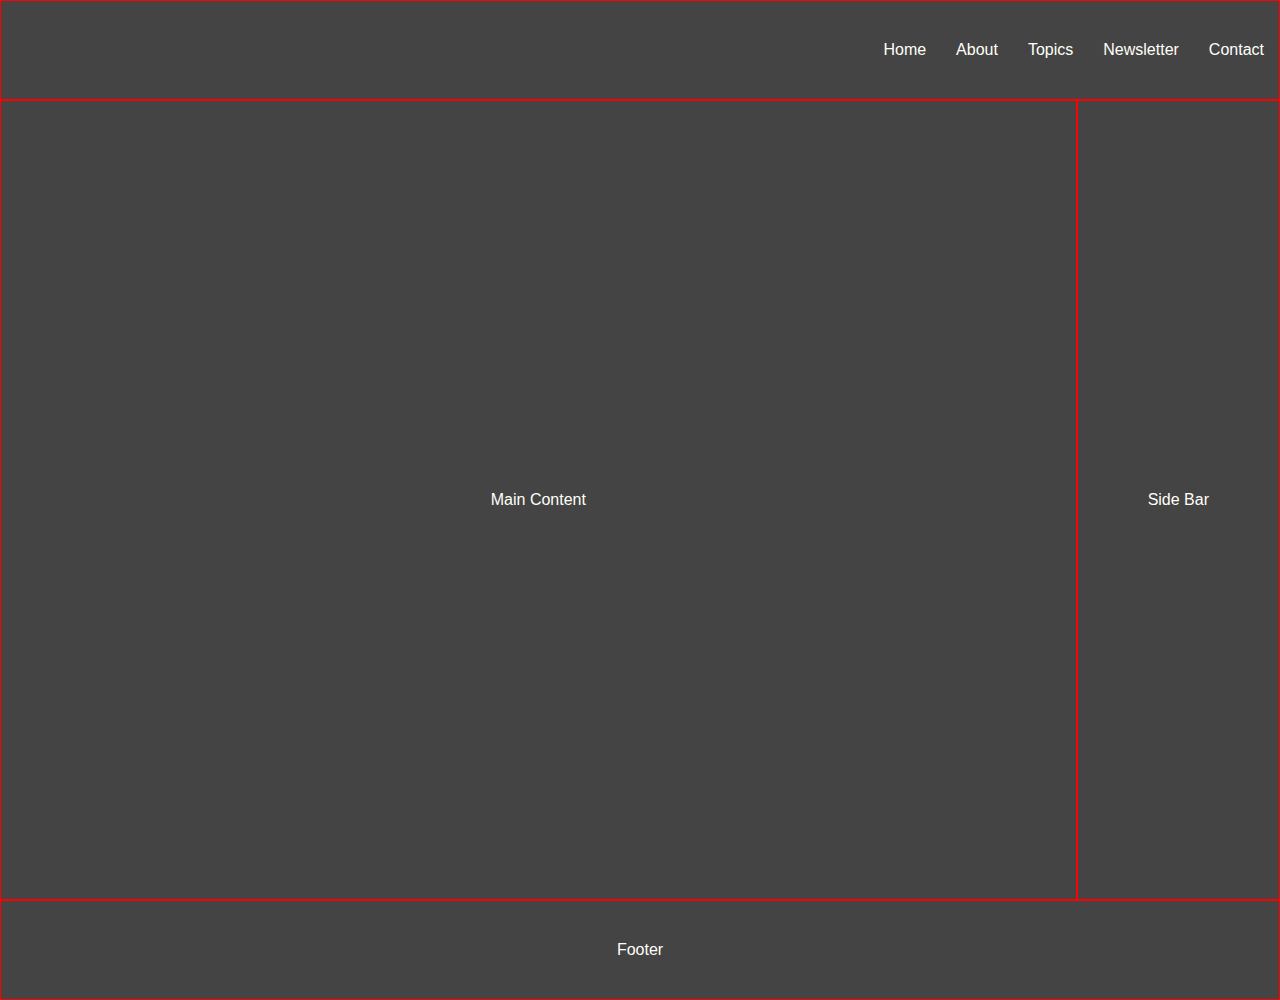
<file: blogpost.html>
<!DOCTYPE html>
<html lang="en">
<head>
    <meta charset="UTF-8">
    <meta name="viewport" content="width=device-width, initial-scale=1.0">
    <meta http-equiv="x-ua-compatiable" content"ie-edge">
    <meta name="description" content="All about Jay's journey to become a front-end web developer." />
    <title>Template Blog Post</title>
    <link rel="stylesheet" href="css/blog-post.css">
</head>
<body>
    <div class="container">
        <div class="header">
            <ul class="navbar">
                <li class="navbar-item"><a href="#home" class="navbar-item-link">Home</a></li>
                <li class="navbar-item"><a href="#about" class="navbar-item-link">About</a></li>
                <li class="navbar-item"><a href="#topics" class="navbar-item-link">Topics</a></li>
                <li class="navbar-item"><a href="#newsletter" class="navbar-item-link">Newsletter</a></li>
                <li class="navbar-item"><a href="#contact" class="navbar-item-link">Contact</a></li>
            </ul>
        </div>
        <div class="main">Main Content</div>
    <div class="sidebar">Side Bar</div>
    <div class="footer">Footer</div>
    </div>
</body>
</html>
</file>
<file: css/blog-post.css>
html {
    font-size: 100%;
    /*reader can adjust font size themselves*/
    box-sizing: border-box;
    /*element padding does not add width*/
}

*,
*::before,
*::after {
    box-sizing: inherit;
}

body {
    font-family: Arial, Helvetica, sans-serif;
    line-height: 1.3;
    margin: 0px;
    padding: 0px;
    background-color: #444;
    color: #fffff8;
}

.container {
    display: grid;
    grid-template-columns: repeat(2, fr);
    grid-template-rows: 100px 800px 100px;
    grid-template-areas:
        "hd hd hd hd hd hd hd hd"
        "main main main main main main main sd"
        "ft ft ft ft ft ft ft ft";
}

.header {
    grid-area: hd;
    display: flex;
    border: 1px solid red;
    justify-content: flex-end;
    align-items: center;
}

.main {
    grid-area: main;
    display: flex;
    border: 1px solid red;
    justify-content: space-around;
    align-items: center;
}

.sidebar {
    grid-area: sd;
    display: flex;
    border: 1px solid red;
    justify-content:space-around;
    align-items: center;
}

.footer {
    grid-area: ft;
    display: flex;
    border: 1px solid red;
    justify-content: center;
    align-items: center;
}

.navbar {
    list-style-type: none;
    margin: 0;
    padding: 0;
    overflow: hidden;
}

.navbar-item {
    float: left;
}

.navbar-item-link {
    display: block;
    color: #fffff8;
    text-align: center;
    padding: 15px 15px;
    text-decoration: none;
    
}

.navbar-item-link:hover {
    background-color: #111;
}
</file>
